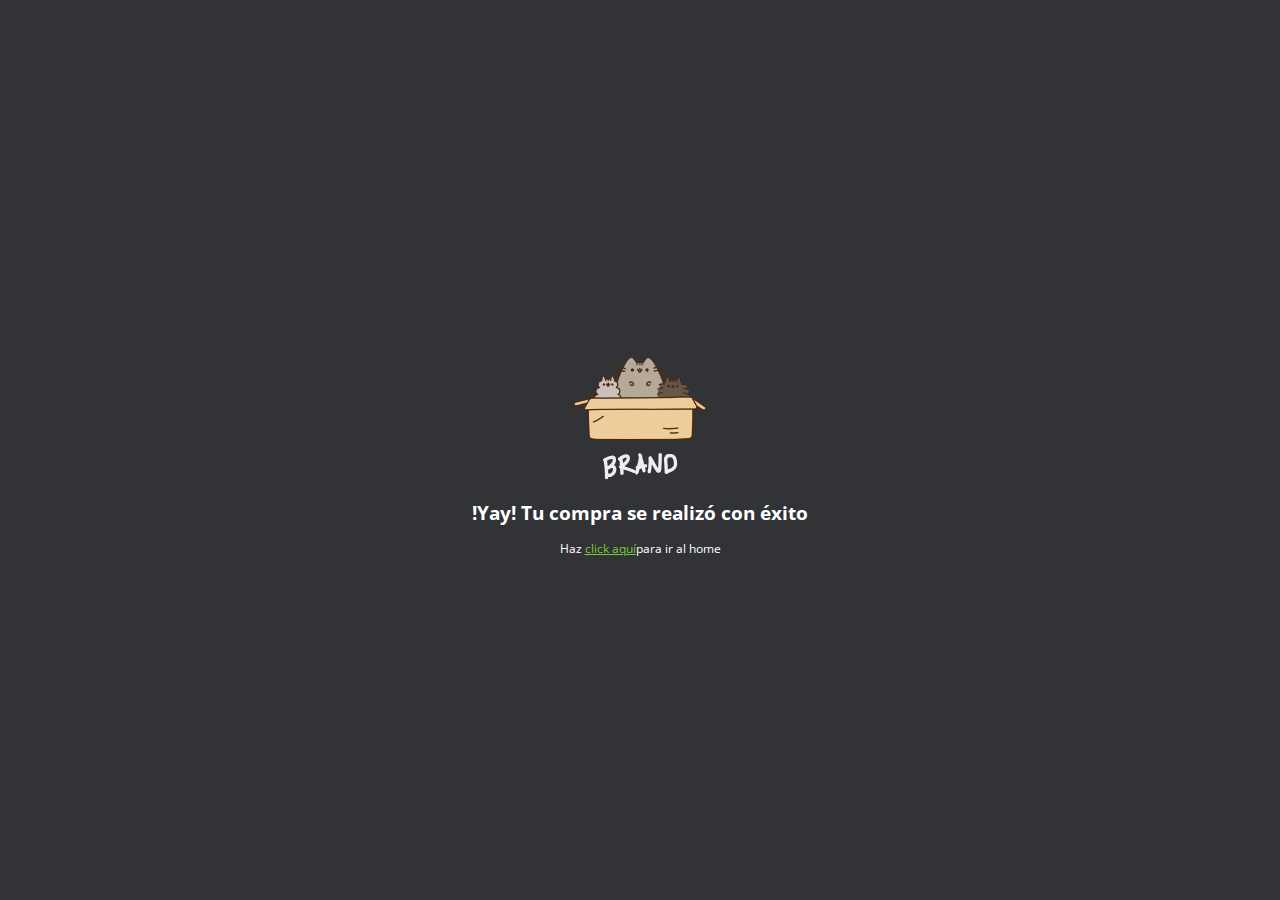
<file: exito.html>
<!DOCTYPE html>
<html lang="es" dir="ltr">
  <head>
    <meta charset="utf-8">
    <meta name="viewport" content="width=device-width, initial-scale=1.0">
    <meta http-equiv="X-UA-Compatible" content="ie=edge">
    <link rel="stylesheet" href="css/normalize.css">
    <link rel="stylesheet" href="css/estilos.css">
    <link rel="stylesheet" href="css/animation.css">
    <link rel="stylesheet" href="css/paypal.css">
    <title>Exito</title>
  </head>
  <body>
    <div class="content_paypal">
      <img src="Images/box_brand.png" alt="">
      <br>
      <h3>!Yay! Tu compra se realizó con éxito</h3>
      <p>Haz <a href="index.html">click aquí</a>para ir al home</p>

    </div>
  </body>
</html>
</file>
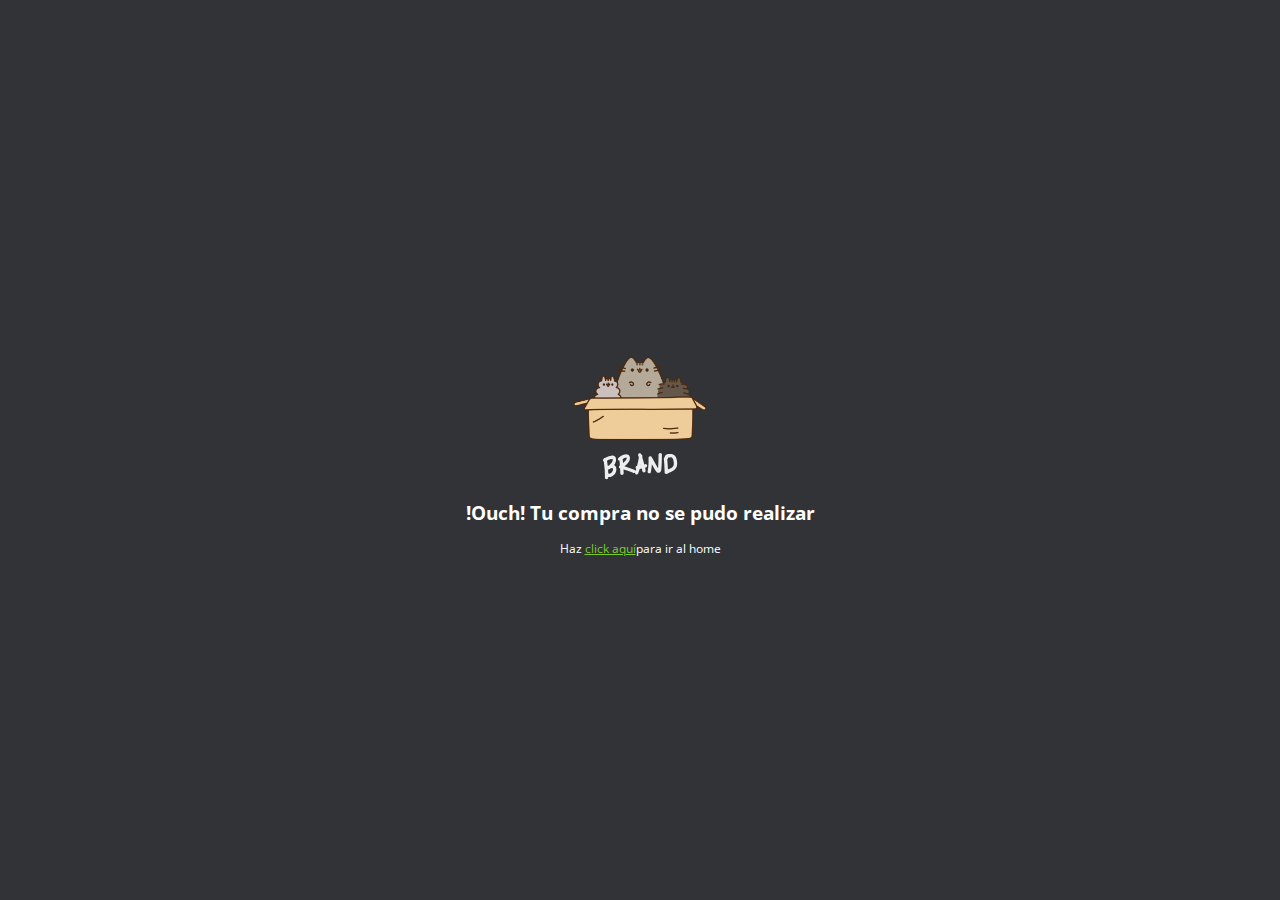
<file: falla.html>
<!DOCTYPE html>
<html lang="es" dir="ltr">
  <head>
    <meta charset="utf-8">
    <meta name="viewport" content="width=device-width, initial-scale=1.0">
    <meta http-equiv="X-UA-Compatible" content="ie=edge">
    <link rel="stylesheet" href="css/normalize.css">
    <link rel="stylesheet" href="css/estilos.css">
    <link rel="stylesheet" href="css/animation.css">
    <link rel="stylesheet" href="css/paypal.css">
    <title>Exito</title>
  </head>
  <body>
    <div class="content_paypal">
      <img src="Images/box_brand.png" alt="">
      <br>
      <h3>!Ouch! Tu compra no se pudo realizar</h3>
      <p>Haz <a href="index.html">click aquí</a>para ir al home</p>

    </div>
  </body>
</html>
</file>
<file: css/estilos.css>
/*
#  ·················
#  ··_______________
#  ·/·___/·___/·___/
#  /·/__(__··|__··)·
#  \___/____/____/··
#  ·················
*/
@import url('https://fonts.googleapis.com/css?family=Open+Sans:400,700');
/*------ Variables */
:root{
  /*------ Colores */
  --green-color: #7ACC2D;
  --black-color: #313337;
  --white-color: white;
  /*------ Tipografía */
  --normal:12px;
  /*------ Espaciado */
  --space:10px;
  --space-2:20px;
  /*------ Box shadow*/
  --box:0px 0 2px 1px #e6e5e9;
}

/* -------------------------------------------  */
html, body{
  margin:0;
  padding: 0;
  font-family: 'Open Sans', sans-serif;
  color: var(--black-color);
}

p, label{
  font-size: var(--normal);
}

label{
  padding-bottom: var(--space);
}

nav{
  display: flex;
  justify-content: space-between;
  align-items: center;
  padding: var(--space);
  min-height: 60px;
  background-color: var(--green-color);
}

nav a{
  text-decoration: none;
  color: var(--black-color);
  font-size: var(--normal);
}

nav a:hover{
  color: var(--white-color);
}

nav ul {
  display: flex;
}

nav ul li{
  padding-right: 20px;
  list-style: none;
}

hr{
  opacity: .2;
}

/* ------------------------------------------- MAIN SECTION */

.main_section{
  text-align: center;
  padding: 15%;
}

/* -------------------------------------------  PRODUCTOS */

.products{
  background-image: url("../images/curve.png");
  padding: 15%;
  background-position: center top;
  background-repeat: no-repeat;
  display: flex;
  height: 95px;
  background-size: cover;

}

.product{
  padding: 20px;
  margin-top: -226px;
}

.image-product{
  text-align: center;
}

.content{
  padding: 20px;
  background: var(--white-color);
  border-radius: 3px;
  box-shadow: 0px 0 2px 1px #e6e5e9;
}

.main_btn{
  padding: var(--space);
  background-color: var(--green-color);
  width: 100%;
  border: 0px;
  border-radius: 2px;
  cursor: pointer;
  color: var(--white-color);
}
.main_btn:hover{
  background-color: #63a426;
}

/* Beneficios */
.beneficios{
  padding: 10%;
  display: flex;
}

.beneficio{
  text-align: center;
  padding: 20px;
}

.beneficio img{
  max-height: 100px
}

.text_beneficio{
  text-align: justify;
}

/* Mentions */
.mentions{
  display: flex;
  padding: 5%;
}
.mention img{
  width: 100%;
}
h2.mention_title{
  text-align: center;
}
.mention{
  padding: var(--space);
}
.content_mention{
  box-shadow: 0px 0 2px 1px #e6e5e9;
}
.mention .text{
  padding: var(--space);
}
/* ------------------------------------------- Venta */

.modulo_pago{
background-color:var(--white-color);
box-shadow: var(--box);
padding:var(--space);
}

.modulo_pago_images{
  max-width: 150px;
  text-align: center;
  width: 100%;
  margin:auto;
}

.data{
  margin-top: var(--space);
  width: 100%;
  height: 35px;
  border-radius: 2px;
  border: 1px solid var(--black-color);
  box-sizing: border-box;
}

.modulo_pago .main_btn{
  margin-top: 10px;
}

/* ------------------------------------------- Footer */
footer{
  display: flex;
  justify-content: space-between;
  font-size: var(--normal);
  background-color: var(--black-color);
  padding: var(--space);
  color: var(--white-color);
}
.contact a{
  color: var(--green-color);
}
</file>
<file: css/animation.css>
/*
#  ···············_·················__··_·················
#  ··____·_____··(_)___·___··____·_/·/_(_)___··____··_____
#  ·/·__·`/·__·\/·/·__·`__·\/·__·`/·__/·/·__·\/·__·\/·___/
#  /·/_/·/·/·/·/·/·/·/·/·/·/·/_/·/·/_/·/·/_/·/·/·/·(__··)·
#  \__,_/_/·/_/_/_/·/_/·/_/\__,_/\__/_/\____/_/·/_/____/··
#  ·······················································
*/
/* https://daneden.github.io/animate.css/ */

.fadeIn{
  -webkit-animation-duration: 4s;
  animation-duration: 4s; /*Duracion de la animacion*/
  -webkit-animation-fill-mode: both;
  animation-fill-mode: both;/*no indica que la animacion se va a repetir de ida y regreso*/
  -webkit-animation-name: fadeIn;
  animation-name: fadeIn;
}

@keyframes fadeIn {
  from{
    opacity: 0;
  }
  to{
    opacity: 1;
  }
}

.fadeInDown{
  -webkit-animation-duration: 1s;
  animation-duration: 1s; /*Duracion de la animacion*/
  -webkit-animation-fill-mode: both;
  animation-fill-mode: both;/*no indica que la animacion se va a repetir de ida y regreso*/
  -webkit-animation-name: fadeInDown;
  animation-name: fadeInDown;
}

@keyframes fadeInDown {
  from{
    opacity: 0;
    -webkit-transform: translate3d(0,-100%,0);
    transform: translate3d(0,-100%,0);
  }
  to{
    opacity: 1;
    -webkit-transform: translate3d(0,0,0);
    transform: translate3d(0,0,0);
  }
}

.fadeInUp{
  -webkit-animation-duration: 1s;
  animation-duration: 1s; /*Duracion de la animacion*/
  -webkit-animation-fill-mode: both;
  animation-fill-mode: both;/*no indica que la animacion se va a repetir de ida y regreso*/
  -webkit-animation-name: fadeInUp;
  animation-name: fadeInUp;
}

@keyframes fadeInUp {
  from{
    opacity: 0;
    -webkit-transform: translate3d(0,100%,0);
    transform: translate3d(0,100%,0);
  }
  to{
    opacity: 1;
    -webkit-transform: translate3d(0,0,0);
    transform: translate3d(0,0,0);
  }
}
</file>
<file: css/paypal.css>
body{
  background-color: var(--black-color);
  text-align: center;
  color: var(--white-color);
  display: flex;
  justify-content: center;
  align-items: center;
  height: 100vh;
}

.content_paypal a{
  color: var(--green-color);
}
</file>
